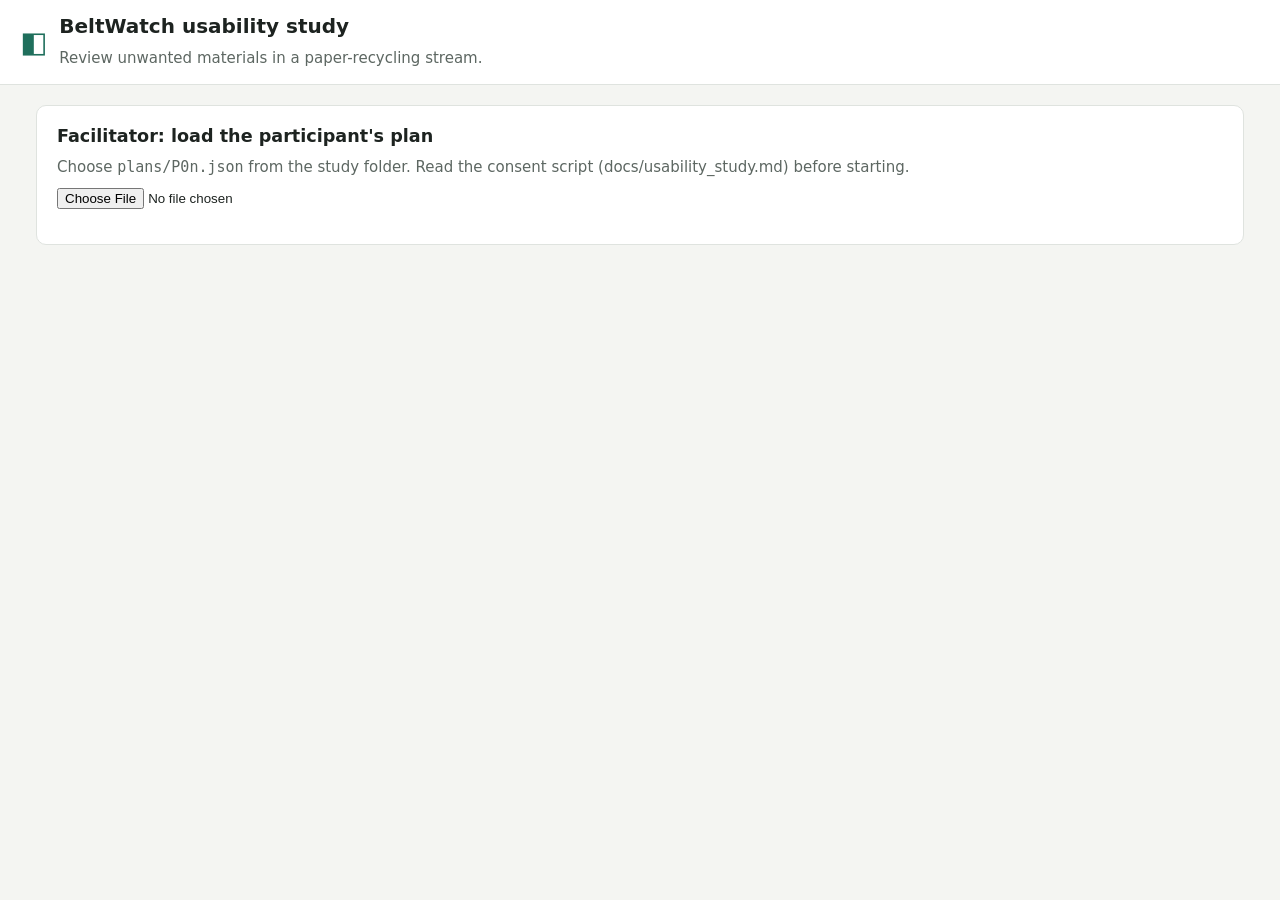
<file: frontend/study.html>
<!doctype html>
<html lang="en">
<head>
  <meta charset="utf-8">
  <meta name="viewport" content="width=device-width, initial-scale=1">
  <title>BeltWatch usability study</title>
  <meta name="description" content="Usability study session: unaided and BeltWatch-assisted review.">
  <link rel="stylesheet" href="styles.css">
  <link rel="stylesheet" href="study.css">
</head>
<body>
  <header class="topbar">
    <div class="brand">
      <span class="logo" aria-hidden="true">◧</span>
      <div>
        <h1>BeltWatch usability study</h1>
        <p class="tagline">Review unwanted materials in a paper-recycling stream.</p>
      </div>
    </div>
    <span id="progress" class="hint" aria-live="polite"></span>
  </header>

  <main>
    <section id="setup-view" class="card">
      <h2>Facilitator: load the participant's plan</h2>
      <p class="meta">Choose <code>plans/P0n.json</code> from the study folder. Read the consent
        script (docs/usability_study.md) before starting.</p>
      <div class="row"><input id="plan-file" type="file" accept="application/json,.json"></div>
      <p id="saved-session" class="meta hidden"></p>
      <p id="setup-error" class="error" role="alert"></p>
    </section>

    <section id="intro-view" class="card hidden">
      <h2 id="intro-title"></h2>
      <div id="intro-text"></div>
      <div class="row"><button id="start-block" class="primary" type="button">Start</button></div>
    </section>

    <section id="trial-view" class="card hidden" aria-labelledby="trial-title">
      <div class="row spread">
        <h2 id="trial-title"></h2>
        <div id="view-tabs" class="row hidden" role="group" aria-label="Image view">
          <button type="button" data-view="overlay">Overlay</button>
          <button type="button" data-view="original">Original</button>
          <button type="button" data-view="uncertainty">Uncertainty</button>
        </div>
      </div>
      <div class="study-grid">
        <div class="study-image">
          <p id="loading" class="meta">Loading image…</p>
          <img id="trial-image" alt="Conveyor snapshot under review">
        </div>
        <form id="answer-form">
          <div id="assist-panel" class="hidden">
            <h3>BeltWatch suggestion</h3>
            <p id="suggestion-text" class="meta"></p>
            <ul id="coverage-list" class="coverage-list"></ul>
            <p id="reasons-text" class="hint"></p>
            <p class="hint">Estimated visible coverage: pixels predicted as a material in the
              image, not contamination by weight. A "no follow-up" suggestion does not certify
              that the image is clean.</p>
          </div>
          <fieldset>
            <legend>Does this image need follow-up?</legend>
            <p class="hint">Yes if unwanted material appears to cover more than about 5% of the image.</p>
            <label><input type="radio" name="follow_up" value="yes"> Yes, follow up</label>
            <label><input type="radio" name="follow_up" value="no"> No</label>
          </fieldset>
          <fieldset>
            <legend>Which materials are present?</legend>
            <label><input type="checkbox" name="materials" value="cardboard"> Cardboard</label>
            <label><input type="checkbox" name="materials" value="soft_plastic"> Soft plastic</label>
            <label><input type="checkbox" name="materials" value="rigid_plastic"> Rigid plastic</label>
            <label><input type="checkbox" name="materials" value="metal"> Metal</label>
          </fieldset>
          <div class="row"><button id="submit-answer" class="primary" type="submit" disabled>Next image</button></div>
          <p id="trial-error" class="error" role="alert"></p>
        </form>
      </div>
    </section>

    <section id="done-view" class="card hidden">
      <h2>Session complete. Thank you!</h2>
      <p class="meta">Facilitator: download the results file and keep it with the study folder.</p>
      <div class="row"><button id="download" class="primary" type="button">Download results</button></div>
    </section>
  </main>
  <script src="study.js"></script>
</body>
</html>
</file>
<file: frontend/styles.css>
:root {
  --bg: #f4f5f2; --card: #ffffff; --ink: #1d2320; --muted: #5d6762; --line: #dfe3df;
  --accent: #1f6f5c; --accent-ink: #ffffff; --danger: #b3261e; --warn: #9a6200;
  --cardboard: #ff9f1c; --soft_plastic: #2ec4b6; --rigid_plastic: #e71d78; --metal: #ffe600;
  --uncertain: #5a78ff; --radius: 10px;
}
@media (prefers-color-scheme: dark) {
  :root { --bg: #121614; --card: #1b201e; --ink: #e8ece9; --muted: #9aa49f; --line: #2e3532; --accent: #43b597; }
}
* { box-sizing: border-box; }
body { margin: 0; background: var(--bg); color: var(--ink); font: 15px/1.5 system-ui, -apple-system, "Segoe UI", sans-serif; }
h1, h2, h3, h4 { margin: 0 0 .5rem; line-height: 1.25; }
h1 { font-size: 1.25rem; } h2 { font-size: 1.1rem; } h3 { font-size: 1rem; margin-top: 1rem; } h4 { font-size: .95rem; margin-top: 1rem; }
.topbar { display: flex; justify-content: space-between; align-items: center; gap: 1rem; padding: .9rem 1.25rem; background: var(--card); border-bottom: 1px solid var(--line); }
.brand { display: flex; gap: .75rem; align-items: center; }
.logo { font-size: 1.8rem; color: var(--accent); }
.tagline { margin: 0; color: var(--muted); }
main { max-width: 1240px; margin: 1.25rem auto; padding: 0 1rem; display: grid; gap: 1.25rem; }
.card { background: var(--card); border: 1px solid var(--line); border-radius: var(--radius); padding: 1.25rem; }
.hidden { display: none !important; }
.row { display: flex; gap: .6rem; align-items: center; flex-wrap: wrap; margin-top: .6rem; }
.spread { justify-content: space-between; }
.grow { flex: 1; min-width: 12rem; }
.hint { color: var(--muted); font-size: .85rem; font-weight: normal; }
.meta { color: var(--muted); margin: .4rem 0; }
.error { color: var(--danger); }
button, .button { font: inherit; border-radius: 8px; padding: .45rem .9rem; border: 1px solid var(--line); background: var(--card); color: var(--ink); cursor: pointer; text-decoration: none; display: inline-block; }
button:disabled { opacity: .5; cursor: not-allowed; }
.primary { background: var(--accent); color: var(--accent-ink); border-color: var(--accent); }
.danger { color: var(--danger); border-color: var(--danger); }
.model-badge { font-size: .85rem; }
input[type=text] { font: inherit; padding: .4rem .6rem; border: 1px solid var(--line); border-radius: 8px; background: var(--bg); color: var(--ink); }
.upload-grid, .audit-grid { display: grid; grid-template-columns: minmax(260px, 1fr) 2fr; gap: 1.25rem; }
@media (max-width: 860px) { .upload-grid, .audit-grid { grid-template-columns: 1fr; } }
.dropzone { display: grid; gap: .25rem; place-items: center; text-align: center; padding: 1.5rem; border: 2px dashed var(--line); border-radius: var(--radius); cursor: pointer; }
.dropzone.drag { border-color: var(--accent); }
.dropzone input { display: none; }
.field { display: grid; gap: .25rem; margin-top: .9rem; }
.field-label { margin: 0 0 .4rem; font-weight: 600; }
.file-list { list-style: none; padding: 0; margin: .6rem 0 0; color: var(--muted); font-size: .9rem; max-height: 8rem; overflow: auto; }
.region-editor { position: relative; background: #000; border-radius: var(--radius); overflow: hidden; aspect-ratio: 16 / 9; }
.region-editor canvas { width: 100%; height: 100%; display: block; cursor: crosshair; }
.placeholder { position: absolute; inset: 0; display: grid; place-items: center; margin: 0; color: #aaa; }
.consent { display: block; margin-top: 1rem; color: var(--muted); }
.notice { background: var(--card); border: 1px solid var(--warn); border-radius: var(--radius); padding: .8rem 1.25rem; margin: 0; }
.progress { height: 8px; background: var(--line); border-radius: 99px; overflow: hidden; margin-top: .5rem; }
#progress-bar { height: 100%; width: 0; background: var(--accent); transition: width .3s; }
.image-list { list-style: none; padding: 0; margin: 0; display: grid; gap: .4rem; }
.image-item { width: 100%; text-align: left; display: grid; grid-template-columns: 1fr auto; gap: .2rem .6rem; padding: .55rem .7rem; }
.image-item.selected { border-color: var(--accent); box-shadow: 0 0 0 1px var(--accent) inset; }
.image-item .name { overflow: hidden; text-overflow: ellipsis; white-space: nowrap; }
.badge { font-size: .75rem; padding: .05rem .45rem; border-radius: 99px; border: 1px solid currentColor; white-space: nowrap; }
.badge.manual_review { color: var(--uncertain); } .badge.review { color: var(--warn); } .badge.retake_image { color: var(--danger); } .badge.none { color: var(--muted); }
.badge.failed { color: var(--danger); } .badge.pending { color: var(--muted); }
.viewer { background: #000; border-radius: var(--radius); overflow: hidden; }
.viewer img { width: 100%; display: block; }
.toggle { display: inline-flex; border: 1px solid var(--line); border-radius: 8px; overflow: hidden; }
.toggle button { border: 0; border-radius: 0; }
.toggle button.active { background: var(--accent); color: var(--accent-ink); }
.legend { display: flex; flex-wrap: wrap; gap: .4rem 1rem; font-size: .82rem; color: var(--muted); margin: .5rem 0; }
.sw { display: inline-block; width: .8rem; height: .8rem; border-radius: 3px; margin-right: .3rem; vertical-align: -1px; }
.sw.cardboard { background: var(--cardboard); } .sw.soft_plastic { background: var(--soft_plastic); } .sw.rigid_plastic { background: var(--rigid_plastic); } .sw.metal { background: var(--metal); }
.sw.uncertain { background: repeating-linear-gradient(45deg, var(--uncertain) 0 3px, transparent 3px 6px); border: 1px solid var(--uncertain); }
.sw.outside { background: #333; }
.route { padding: .55rem .75rem; border-radius: 8px; background: var(--bg); margin: .5rem 0; }
.coverage { width: 100%; border-collapse: collapse; margin-top: .5rem; }
.coverage caption { text-align: left; font-weight: 600; margin-bottom: .3rem; }
.coverage td { padding: .3rem .4rem; border-bottom: 1px solid var(--line); }
.coverage td:last-child { text-align: right; font-variant-numeric: tabular-nums; }
.bar { height: 6px; background: var(--line); border-radius: 99px; min-width: 6rem; }
.bar > i { display: block; height: 100%; border-radius: 99px; }
.feedback fieldset { border: 1px solid var(--line); border-radius: 8px; margin: .6rem 0 0; display: flex; flex-wrap: wrap; gap: .3rem 1rem; }
.history { padding-left: 1.1rem; color: var(--muted); font-size: .9rem; }
dialog { border: 1px solid var(--line); border-radius: var(--radius); background: var(--card); color: var(--ink); max-width: 640px; width: calc(100% - 2rem); }
dialog::backdrop { background: rgb(0 0 0 / .45); }
.model-details { display: grid; grid-template-columns: max-content 1fr; gap: .3rem 1rem; }
.model-details dt { color: var(--muted); }
.model-details dd { margin: 0; overflow-wrap: anywhere; }
.footer { text-align: center; color: var(--muted); font-size: .8rem; padding: 1rem; }
</file>
<file: frontend/study.css>
.study-grid { display: grid; grid-template-columns: 3fr minmax(260px, 1fr); gap: 1.25rem; margin-top: .6rem; }
@media (max-width: 860px) { .study-grid { grid-template-columns: 1fr; } }
.study-image img { width: 100%; height: auto; border-radius: var(--radius); border: 1px solid var(--line); display: block; }
fieldset { border: 1px solid var(--line); border-radius: var(--radius); margin: 0 0 .9rem; padding: .6rem .9rem; display: grid; gap: .3rem; }
legend { font-weight: 600; padding: 0 .3rem; }
.coverage-list { list-style: none; padding: 0; margin: .3rem 0; display: grid; gap: .2rem; }
#view-tabs button[aria-pressed=true] { background: var(--accent); color: var(--accent-ink); border-color: var(--accent); }
#intro-text p { margin: .4rem 0; }
</file>
